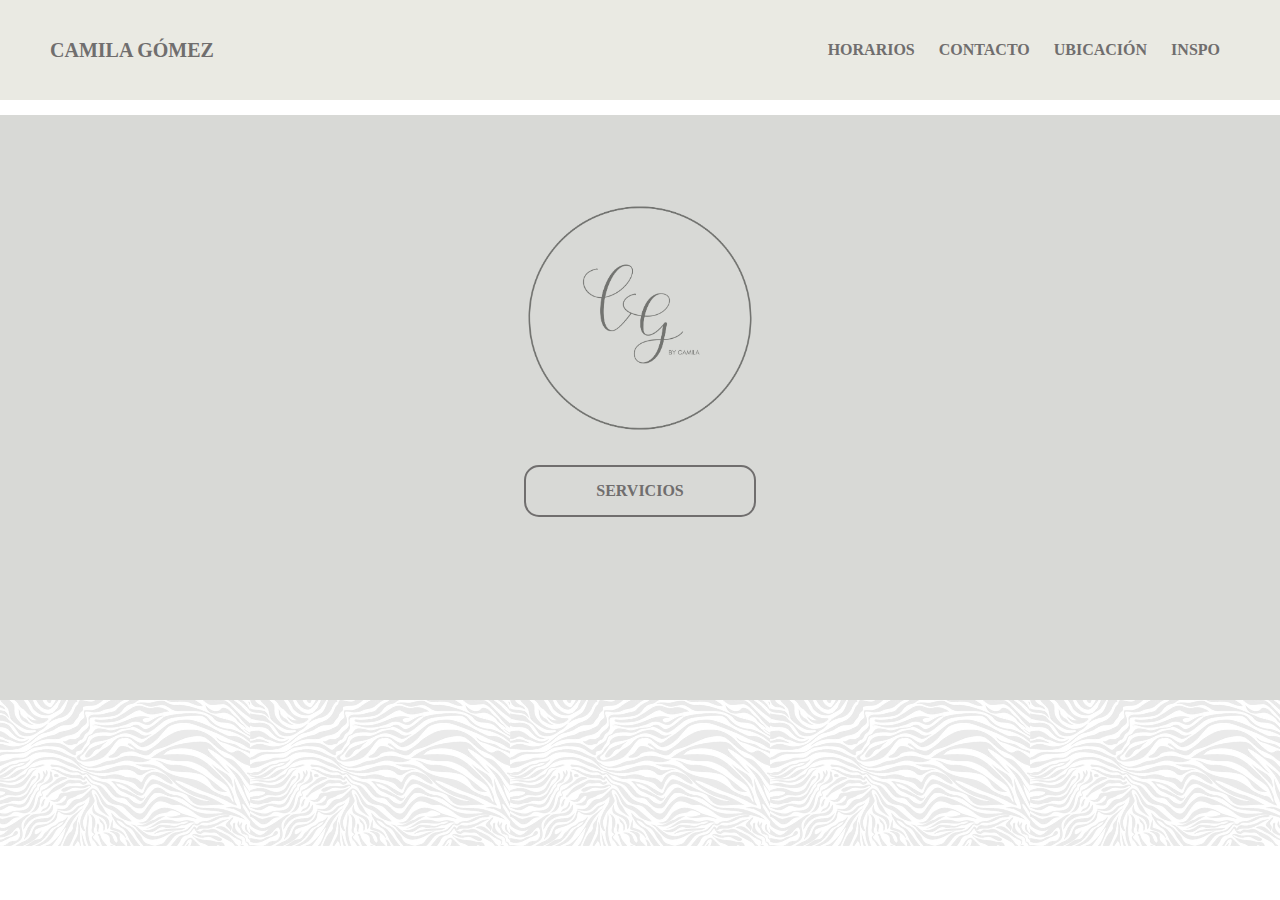
<file: index.html>
<!DOCTYPE html>
<html lang="en">
<head>
    <meta charset="UTF-8">
    <meta name="viewport" content="width=device-width, initial-scale=1.0">
    <title>Camiigoomezz</title>
    <link rel="stylesheet" href="style.css">
    <link rel="icon" type="image/png" href="icono.png">
</head>
<body>
    <header>
        <h2 class="logo">CAMILA GÓMEZ</h2>
        <input type="checkbox" id="check">
        <label for="check" class="mostrarMen">&#8801;</label>
        <nav class="menu">
            <ul>
                <a href="#" id="horariosLink">HORARIOS</a>
                <a href="#" id="contactoLink">CONTACTO</a>    
                <a href="#" id="ubicacionLink">UBICACIÓN</a>
                <a href="#" id="inspoLink">INSPO</a>
            </ul>
            <label for="check" class="esconderMen">&#215;</label>
        </nav>
    </header>
    <section id="horariosSection" style="display: none;">
        <div class="contenido-horarios">
            <button id="botser" class="bot" onclick="window.location.href='index.html'">Atrás</button>
            <h3>Horarios</h3>
            <ul>
                <li>Lunes a sábados</li>
            </ul>
            <button id="whatsappButton" class="bot" onclick="openWhatsApp()">¡AGENDAR CITA!</button>
        </div>
    </section>
    <section id="contactoSection" style="display: none;">
        <div class="contenido-contacto">
            <button id="botser" class="bot" onclick="window.location.href='index.html'">Atrás</button>
            <h3>Contacto</h3>
            <ul>
                <li>Teléfono: <a href="tel:+598093391066">(+598) 093 391 066</a></li>
                <li>Correo electrónico: <a href="mailto:camilagomezkouyoumdjian@gmail.com.uy">camilagomezkouyoumdjian@gmail.com.uy</a></li>
                <li>Instagram: <a href="https://www.instagram.com/camiigoomezz/">camiigoomezz</a></li>
            </ul>
        </div>
    </section>
    <section id="ubicacionSection" style="display: none;">
        <button id="botser" class="bot" onclick="window.location.href='index.html'">Atrás</button>
        <ul>
            <li>C. Holanda 1634, Departamento de Montevideo</li>
        </ul>
        <iframe id="imagen" src="https://www.google.com/maps/embed?pb=!1m18!1m12!1m3!1d3272.8747571222175!2d-56.25020242398229!3d-34.88449117285492!2m3!1f0!2f0!3f0!3m2!1i1024!2i768!4f13.1!3m3!1m2!1s0x959f7fd5570c39df%3A0xfbbb21da87910775!2sC.%20Holanda%201634%2C%2012800%20Montevideo%2C%20Departamento%20de%20Montevideo!5e0!3m2!1sen!2suy!4v1713842978704!5m2!1sen!2suy"
        width="600" height="450" style="border:0;" allowfullscreen="" loading="lazy" referrerpolicy="no-referrer-when-downgrade"></iframe>
    </section>
    <section id="inspoSection" style="display: none;">
        <div class="contenido-inspo">
            <button id="botser" class="bot" onclick="window.location.href='index.html'">Atrás</button>
            <div class="gallery">
                <img id="uno" src="imagen1.jpeg" alt="Imagen 1"></a>
                <img id="dos" src="imagen2.png" alt="Imagen 2"></a>
                <img id="tres" src="imagen3.png" alt="Imagen 3"></a>
                <img id="cuatro" src="imagen4.png" alt="Imagen 4"></a>
                <img id="cinco" src="imagen5.png" alt="Imagen 5"></a>
                <img id="seis" src="imagen6.png" alt="Imagen 6"></a>
                <img id="siete" src="imagen7.png" alt="Imagen 7"></a>
                <img id="ocho" src="imagen8.jpeg" alt="Imagen 8"></a>
            </div>
        </div>
    </section>
    
    <section id="banner">
        <div class="contenido-banner">
            <a href="#" class="boton-empezar" id="mostrarServicios">SERVICIOS</a>
        </div>
    </section>
    <section id="banner3">
        <div class="contenido-banner3">
        </div>
    </section>
    <section id="banner2">
        <div class="contenido-banner2" id="servicios">
            <button id="botser" class="bot" onclick="window.location.href='index.html'">Atrás</button>
            <h3>SERVICIOS</h3>
            <ul>
                <li>Esmaltado Semipermanente  |  $650</li>
                <li>Retirado de esmalatado semi mas nuevamente volver a esmaltar  |  $700</li>
                <li>Kapping en gel  |  $750</li>
                <li>Retirado de Kapping en gel mas nuevamente kapping en gel  |  $800</li>
                <li>Retirado de semi o kapping con manicura sin volver a esmaltar  |  $400</li>
                <li>Manicura completa con esmalte fortalecedor |  $350</li>
                <li>Reconstrucción de uñas tecnica softgel |  $50</li>
            </ul>
        </div>
    </section>
    <section id="banner4">
        <div class="contenido-banner4">
        </div>
    </section>
    <script src="index.js"></script>    
    <script>
        const horariosLink = document.getElementById('horariosLink');
        const contactoLink = document.getElementById('contactoLink');
        const ubicacionLink = document.getElementById('ubicacionLink');
        const inspoLink = document.getElementById('inspoLink');
        const horariosSection = document.getElementById('horariosSection');
        const contactoSection = document.getElementById('contactoSection');
        const ubicacionSection = document.getElementById('ubicacionSection');
        const inspoSection = document.getElementById('inspoSection');

        function hideAllSections() {
            horariosSection.style.display = 'none';
            contactoSection.style.display = 'none';
            ubicacionSection.style.display = 'none';
        }

        function toggleSection(section) {
            hideAllSections();
            section.style.display = section.style.display === 'none' ? 'block' : 'none';
        }

        horariosLink.addEventListener('click', function(event) {
            event.preventDefault();
            toggleSection(horariosSection);
        });

        contactoLink.addEventListener('click', function(event) {
            event.preventDefault();
            toggleSection(contactoSection);
        });

        ubicacionLink.addEventListener('click', function(event) {
            event.preventDefault();
            toggleSection(ubicacionSection);
        });

        inspoLink.addEventListener('click', function(event) {
            event.preventDefault();
            toggleSection(inspoSection);
        });


        horariosLink.addEventListener('click', function(event) {
            event.preventDefault();
            toggleSection(horariosSection);
        });

        function openWhatsApp() {
            const phoneNumber = '+598093391066';
            const message = '¡Hola!, me gustaría agendar una cita📅.';

            const whatsappLink = `https://wa.me/${phoneNumber}?text=${encodeURIComponent(message)}`;

            window.open(whatsappLink, '_blank');
        }
    </script>
</body>
</html>
</file>
<file: style.css>
*{
    margin: 0;
    padding: 0;
    font-family: Georgia, serif;
}

header{
    height: 100px;
    background-color: rgb(234, 234, 227);
    padding: 0 50px;
    color: rgb(112, 110, 110);
    display: flex;
    justify-content: space-between;
    align-items: center;
}


.logo{
    text-transform: uppercase;
    font-weight: bold;
    font-size: 20px;
}

.menu a{
    color: rgb(112, 110, 110);
    text-decoration: none;
    padding: 0 10px;
    transition: 0.4s;
    font-weight: bold;
}

.mostrarMen,.esconderMen{
    font-size: 30px;
    cursor: pointer;
    display: none;
    transition: 0.4s;
}

.mostrarMen{
    order: 1;
}

.menu a:hover, .mostrarMen:hover, .esconderMen:hover{
    color: rgb(255, 255, 255);
    padding-bottom: 5px;
    border-bottom: 2px solid rgba(255, 255, 255, 0.6);
}

#check{
    display: none;
}

#banner {
    padding: 15px 50px;
    height: 45vh;
    background-size: cover;
    background-position: center;
    background-image: url("Logo.png");
    background-position: center;
    background-repeat: no-repeat;
    background-size: 250px;
}

#banner3{
    padding: 73px 50px;
    background-size: cover;
    background-position: center;
    background-size: 260px;
    background-image: url("imag.jpg");
    margin-top: 165px;
}

#servicios {
    display: none;
    position: absolute;
    top: 0px;
    left: 0;
    width: 100%;
    height: 100vh;
    z-index: 999;
    background-color: rgb(218, 219, 214);
    padding: 20px;
    box-sizing: border-box;
}

#servicios.mostrar {
    display: block;
}

#banner::before{
    content: ' ';
    background:rgba(190, 192, 186, 0.6);
    position: absolute;
    width: 100%;
    height: 65vh;
    left: 0;
}

#servicios ul li {
    margin-top: 20px;
    margin-bottom: 20px;
    margin-left: 300px;
    margin-right: 300px;
    border: 1px solid white;
    border-radius: 20px; 
    padding: 10px; 
    color: rgb(112, 110, 110);
    background-color: white;
    list-style: none;
    text-align: center;
    font-size: 20px;
}

#servicios h3{
    text-align: center;
    color: rgb(112, 110, 110);
    font-size: 23px;
    padding-bottom: 10px;
    padding-top: 10px;
}

#horariosSection {
    display: none;
    position: absolute;
    top: 0px;
    left: 0;
    width: 100%;
    height: 100vh;
    z-index: 999;
    background-color: rgb(218, 219, 214);
    padding: 20px;
    box-sizing: border-box;
}

#horariosSection h3{
    text-align: center;
    color: rgb(112, 110, 110);
    font-size: 23px;
    padding-bottom: 10px;
    padding-top: 10px;
}

#horariosSection ul li{
    margin-top: 20px;
    margin-bottom: 20px;
    margin-left: 300px;
    margin-right: 300px;
    border: 1px solid white;
    border-radius: 20px; 
    padding: 10px; 
    color: rgb(194, 194, 186); 
    background-color: white;
    list-style: none;
    text-align: center;
    font-size: 20px;
}

#contactoSection {
    display: none;
    position: absolute;
    top: 0px;
    left: 0;
    width: 100%;
    height: 100vh;
    z-index: 999;
    background-color: rgb(218, 219, 214);
    padding: 20px;
    box-sizing: border-box;
}

#contactoSection h3{
    text-align: center;
    color: rgb(112, 110, 110);
    font-size: 23px;
    padding-bottom: 10px;
    padding-top: 10px;
}

#contactoSection ul li{
    margin-top: 20px;
    margin-bottom: 20px;
    margin-left: 300px;
    margin-right: 300px;
    border: 1px solid white;
    border-radius: 20px; 
    padding: 10px; 
    color: rgb(194, 194, 186); 
    background-color: white;
    list-style: none;
    text-align: center;
    font-size: 20px;
}

#contactoSection a {
    color:rgb(194, 194, 186);
    text-decoration: none; 
}

#contactoSection ul li{
    color: rgb(112, 110, 110);
}

#horariosSection ul li{
    color: rgb(112, 110, 110);
    margin-left: 450px;
    width: 550px;
    margin-bottom: 200px;
    margin-top: 50px;
}

#contactoSection a:hover {
    color:rgb(109, 109, 105);
    text-decoration: underline;
}

#ubicacionSection {
    display: none;
    position: absolute;
    top: 0px;
    left: 0;
    width: 100%;
    height: 100vh;
    z-index: 999;
    background-color: rgb(218, 219, 214);
    padding: 20px;
    box-sizing: border-box;
    padding-top: 120px;
    padding-left: 450px ;
}

#ubicacionSection ul li{
    margin-top: 20px;
    margin-bottom: 20px;
    margin-left: 15px;
    width: 550px;
    border: 1px solid white;
    border-radius: 20px; 
    padding: 10px; 
    color: rgb(112, 110, 110);
    background-color: white;
    list-style: none;
    text-align: center;
    font-size: 20px;
}

#inspoSection {
    display: none;
    position: absolute;
    z-index: 999;
    background-color: rgb(218, 219, 214);
    padding: 20px;
    box-sizing: border-box;
}
.boton-empezar{
    text-decoration: none;
    color: rgb(112, 110, 110);
    border: 2px solid rgb(112, 110, 110);
    padding: 15px 70px;
    align-self: baseline;
    border-radius: 15px;
    transition: 0.6s;
    font-weight: bold;
}

.boton-empezar:hover{
    background: rgba(178, 180, 173, 0.6) ;
}

.contenido-banner{
    position: relative;
    color: white;
    height: 100%;
    display: flex;
    justify-content: center;
    margin-top: 350px;
}

.bot{
    text-decoration: none;
    color: rgb(112, 110, 110);
    border: 3px solid rgb(112, 110, 110);;
    padding: 10px 40px;
    align-self: baseline;
    border-radius: 15px;
    transition: 0.6s;
    background-color:  rgba(220, 221, 218, 0.6);
    font-size: 15px;
}

.bot:hover{
    background: rgba(178, 180, 173, 0.6) ;
}

.contenido-banner h3{
    font-size: 20px;
    font-weight: 400;
    pad: 10px 0px;
}

.contenido-banner h3 span{
    font-weight: 600;
}

#banner3.ocultar {
    display: none;
}

#whatsappButton{
    margin-left: 600px;
    padding: 15px 65px;
}

.gallery{
    padding-left: 20px;
}

#uno, #dos{
    width: 350px;
    padding-right: 5px;
    padding-bottom: 5px;
    padding-top: 10px;
}

#tres, #cuatro{
    width: 350px;
    padding-right: 5px;
    padding-bottom: 5px;
    padding-top: 10px;
}

#cinco, #seis{
    width: 350px;
    padding-right: 5px;
}

#siete, #ocho{
    width: 350px;
    padding-right: 5px;
}


@media(max-width: 1080px){
    .mostrarMen, .esconderMen {
        display: block;
    }
    
    .menu {
        position: fixed;
        width: 100%;
        height: 100vh;
        background: rgb(234, 234, 227);
        right: -100%;
        bottom: auto; 
        top: 0;
        text-align: center;
        padding: 10vh 0;
        z-index: 100;
        transition: 0.8s;
    }

    .menu a {
        display: block;
        padding: 3vh 0;
    }

    .menu ul a{
        margin-top: 20px;
        margin-bottom: 20px;
        width: 200px;
        margin-left: 80px;
        border: 1px solid white;
        border-radius: 20px; 
        padding: 10px; 
        color: rgb(112, 110, 110);
        background-color: white;
        list-style: none;
        text-align: center;
        font-size: 10px;
    }

    .esconderMen {
        position: absolute;
        top: 4vh;
        right: 4vh;
    }

    #check:checked ~ .menu {
        right: 0;
    }

    #banner {
        padding: 2.5vh 1vw;
    }

    #servicios ul li {
        margin-left: 1vw;
        margin-right: 1vw;
        font-size: 1.5vh; 
    }

    #servicios {
        background-color: rgba(220, 221, 218);
    }

    #horariosSection ul li{
        margin-left: 15%;
        margin-right: 5vw;
        width: 250px;
        font-size: 1.5vh; 
    }

    #horariosSection {
        background-color: rgba(220, 221, 218);
    }

    #contactoSection ul li{
        margin-left: 1vw;
        margin-right: 1vw;
        font-size: 1.5vh; 
    }

    #contactoSection {
        background-color: rgba(220, 221, 218);
    }

    #inspoSection {
        background-color: rgba(220, 221, 218);
        top: 0px;
    }
    
    #ubicacionSection {
        background-color: rgba(220, 221, 218);
        padding-left: 20px;
    }

    #imagen{
        height: 400px;
        width: 300px;
        margin-left: 25px;
    }

    .boton-empezar {
        padding: 1vh 2.5vw;
    }

    #whatsappButton{
        margin-left: 60px;
    }

    .bot {
        padding: 1vh 2vw;
    }

    #ubicacionSection ul li{
        margin-left: 10%;
        margin-right: 5vw;
        width: 250px;
        font-size: 1.5vh; 
    }

    .gallery{
        padding-right: 5%;
        padding-left: 5%;
    }

    #uno, #dos{
        width: 150px;
        padding-right: 5px;
        padding-bottom: 5px;
        padding-top: 5px;
    }
    
    #tres, #cuatro{
        width: 150px;
        padding-right: 5px;
        padding-bottom: 5px;
        padding-top: 5px;
    }
    
    #cinco, #seis{
        width: 150px;
        padding-right: 5px;
        padding-right: 5px;
        padding-bottom: 5px;
        padding-top: 5px;
    }
    
    #siete, #ocho{
        width: 150px;
        padding-right: 5px;
        padding-right: 5px;
        padding-bottom: 5px;
        padding-top: 5px;
    }
}
</file>
